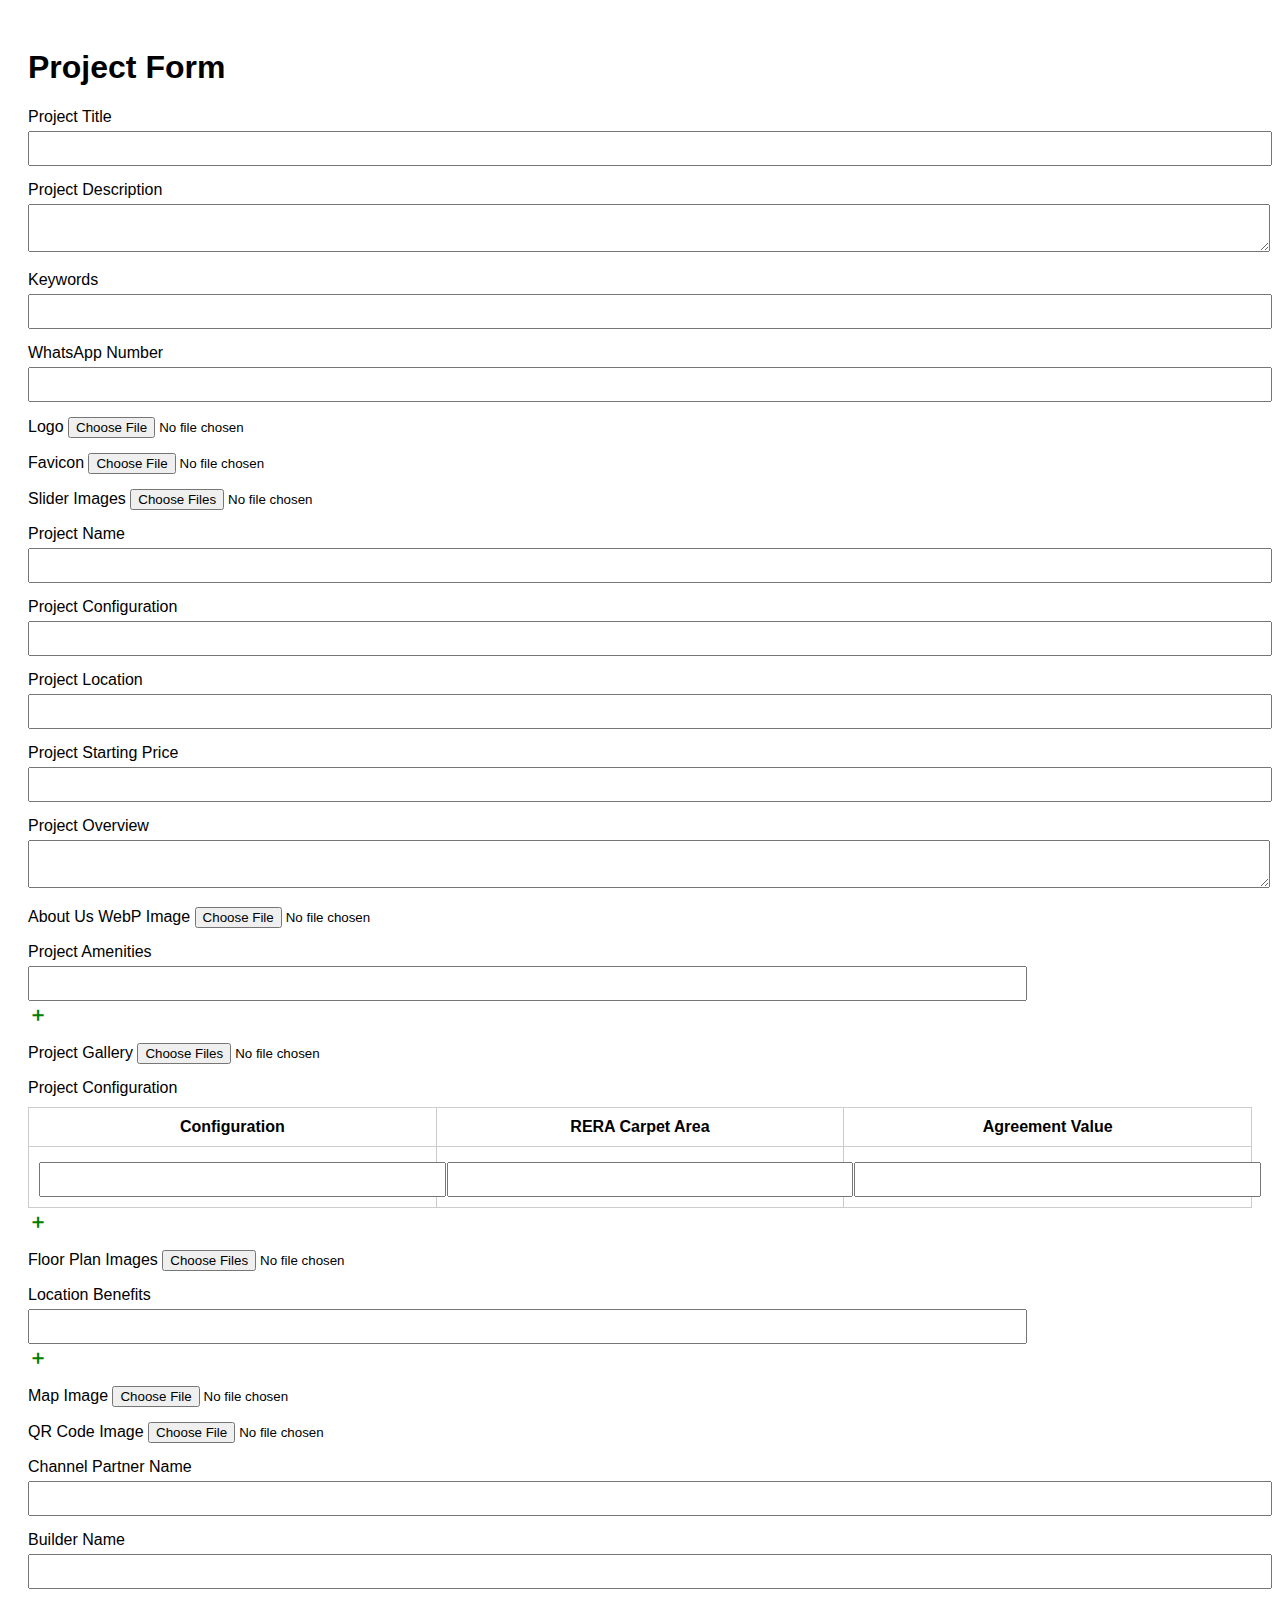
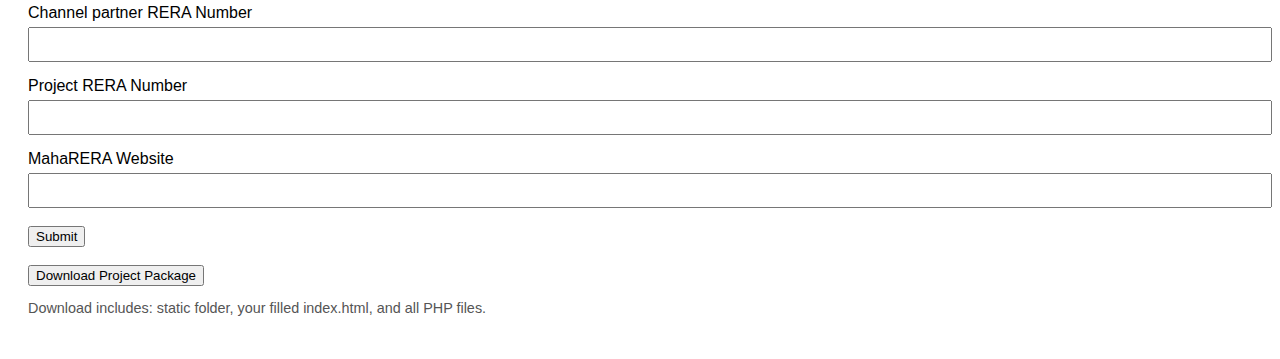
<file: templates/form.html>
<!DOCTYPE html>
<html lang="en">
<head>
  <meta charset="UTF-8" />
  <title>Project Form</title>
  <style>
    body { font-family: Arial, sans-serif; padding: 20px; }
    label { display: block; margin-top: 15px; }
    input[type="text"], input[type="number"], textarea {
      width: 100%; padding: 8px; margin-top: 5px;
    }
    .preview-images img { height: 100px; margin: 5px; }
    .amenities-list input, .location-list input {
      display: inline-block; width: 80%; margin-right: 10px;
    }
    .config-table input {
      width: 100%;
    }
    .add-btn {
      cursor: pointer; color: green; font-weight: bold; font-size: 20px;
    }
    table { width: 100%; margin-top: 10px; border-collapse: collapse; }
    th, td { padding: 10px; border: 1px solid #ccc; }
  </style>
</head>
<body>

  <h1>Project Form</h1>
  <form method="POST" target="_blank" enctype="multipart/form-data">

    <label>Project Title
      <input type="text" name="project_title" />
    </label>

    <label>Project Description
      <textarea name="project_description"></textarea>
    </label>

    <label>Keywords
      <input type="text" name="keywords" />
    </label>

    <label>WhatsApp Number
      <input type="text" name="whatsapp_number" />
    </label>

    <label>Logo
      <input type="file" name="logo" accept="image/*" />
    </label>

    <label>Favicon
      <input type="file" name="favicon" accept="image/*" />
    </label>

    <label>Slider Images
      <input type="file" name="slider_images" accept="image/*" multiple onchange="previewImages(this, 'sliderPreview')" />
      <div class="preview-images" id="sliderPreview"></div>
    </label>

    <label>Project Name
      <input type="text" name="project_name" />
    </label>

    <label>Project Configuration
      <input type="text" name="project_form_subheading" />
    </label>

    <label>Project Location
      <input type="text" name="project_address" />
    </label>

    <label>Project Starting Price
      <input type="text" name="project_starting_price" />
    </label>

    <label>Project Overview
      <textarea name="project_form_description"></textarea>
    </label>

    <label>About Us WebP Image
      <input type="file" name="about_us_image" accept="image/webp" />
    </label>

    <label>Project Amenities
      <div class="amenities-list" id="amenitiesList">
        <input type="text" name="amenities[]" />
      </div>
      <span class="add-btn" onclick="addAmenity()">＋</span>
    </label>

    <label>Project Gallery
      <input type="file" name="project_gallery" accept="image/*" multiple onchange="previewImages(this, 'galleryPreview')" />
      <div class="preview-images" id="galleryPreview"></div>
    </label>

    <label>Project Configuration</label>
    <table class="config-table" id="configTable">
      <thead>
        <tr>
          <th>Configuration</th>
          <th>RERA Carpet Area</th>
          <th>Agreement Value</th>
        </tr>
      </thead>
      <tbody>
        <tr>
          <td><input type="text" name="configuration[]" /></td>
          <td><input type="text" name="rera_carpet_area[]" /></td>
          <td><input type="text" name="agreement_val[]" /></td>
        </tr>
      </tbody>
    </table>
    <span class="add-btn" onclick="addConfiguration()">＋</span>

    <label>Floor Plan Images
      <input type="file" name="floor_plan_images" accept="image/*" multiple onchange="previewImages(this, 'floorPreview')" />
      <div class="preview-images" id="floorPreview"></div>
    </label>

    <label>Location Benefits
      <div class="location-list" id="locationList">
        <input type="text" name="location_benefits[]" />
      </div>
      <span class="add-btn" onclick="addLocation()">＋</span>
    </label>

    <label>Map Image
      <input type="file" name="map_image" accept="image/*" onchange="previewImages(this, 'mapPreview')" />
      <div class="preview-images" id="mapPreview"></div>
    </label>

    <label>QR Code Image
      <input type="file" name="qr_code_image" accept="image/*" />
    </label>

    <label>Channel Partner Name
      <input type="text" name="owner_name" />
    </label>

    <label>Builder Name
      <input type="text" name="company_name" />
    </label>

    <label>Channel partner RERA Number
      <input type="text" name="maharera_number" />
    </label>

    <label>Project RERA Number
      <input type="text" name="project_maharera_number" />
    </label>

    <label>MahaRERA Website
      <input type="text" name="maharera_website" />
    </label>

    <br>
    <button type="submit">Submit</button>
  </form>

  <br>
  <form method="GET" action="{{ url_for('download_project') }}">
    <button type="submit">Download Project Package</button>
    <p style="font-size: 0.9em; color: #555;">Download includes: static folder, your filled index.html, and all PHP files.</p>
  </form>

  <script>
    function previewImages(input, previewId) {
      const previewContainer = document.getElementById(previewId);
      previewContainer.innerHTML = '';
      Array.from(input.files).forEach(file => {
        const reader = new FileReader();
        reader.onload = e => {
          const img = document.createElement('img');
          img.src = e.target.result;
          previewContainer.appendChild(img);
        };
        reader.readAsDataURL(file);
      });
    }

    function addAmenity() {
      const div = document.createElement('div');
      div.innerHTML = `<input type="text" name="amenities[]" />`;
      document.getElementById('amenitiesList').appendChild(div);
    }

    function addLocation() {
      const div = document.createElement('div');
      div.innerHTML = `<input type="text" name="location_benefits[]" />`;
      document.getElementById('locationList').appendChild(div);
    }

    function addConfiguration() {
      const row = document.createElement('tr');
      row.innerHTML = `
        <td><input type="text" name="configuration[]" /></td>
        <td><input type="text" name="rera_carpet_area[]" /></td>
        <td><input type="text" name="agreement_val[]" /></td>
      `;
      document.getElementById('configTable').querySelector('tbody').appendChild(row);
    }
  </script>

</body>
</html>
</file>
